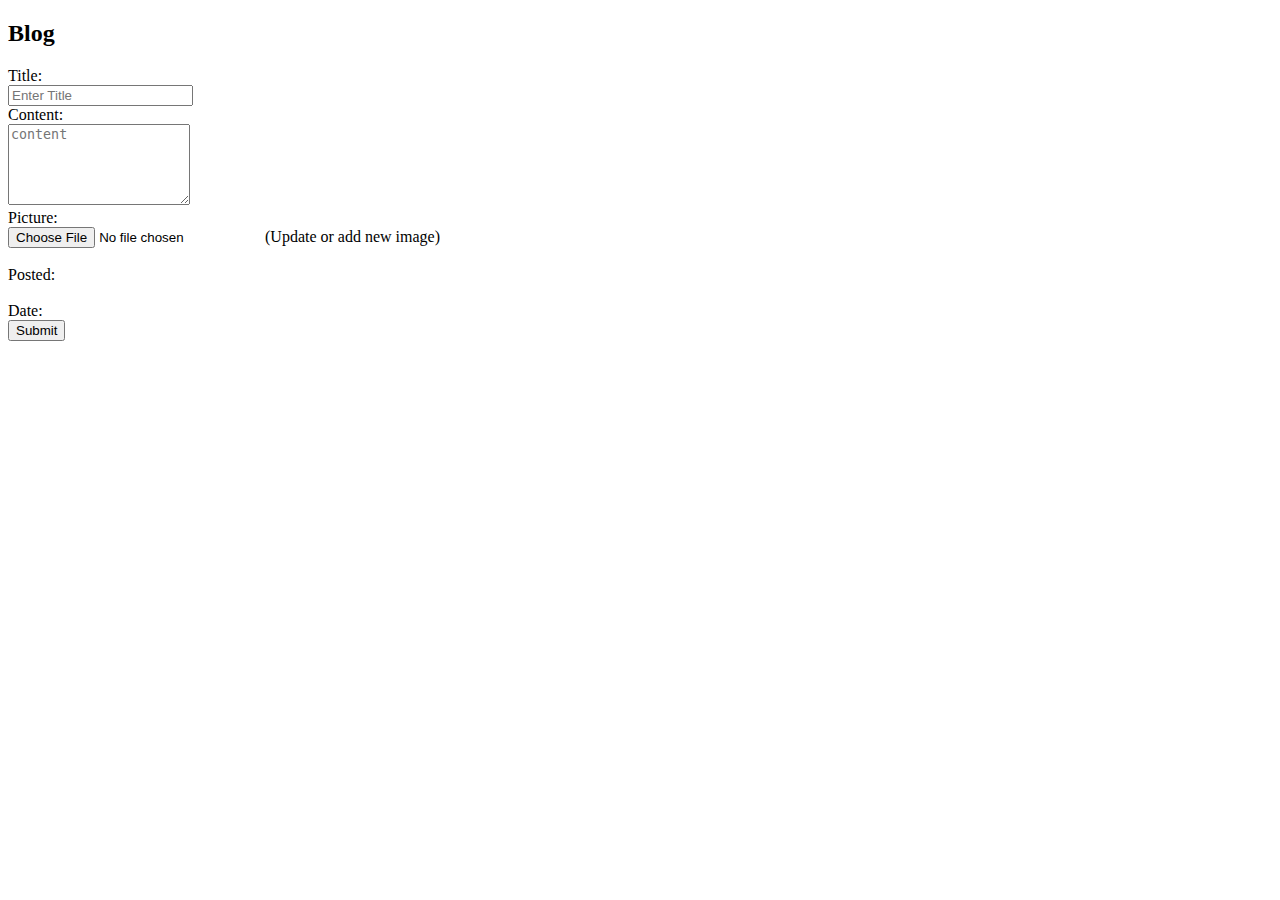
<file: src/main/resources/templates/homeform.html>
<!doctype html>
<html lang="en" xmlns:th="http://www.thymeleaf.org">
<head th:replace="base::header">
    <title>Home Page</title>
</head>

<body>
<div th:replace="base::nav"></div>

<div class="container">

    <div class="jumbotron lead">
        <h2>Blog</h2>
    </div>


    <form action="#" enctype="multipart/form-data" method="post"
          th:action="@{/process}" th:object="${home}">


        <input th:field="*{id}" type="hidden"/>



        <input th:field="*{user}" th:value="${user}" type="hidden">

        <div class="text-left">
            <div class="form-group row">
                <label class="col-sm-2 col-form-label" for="title">Title:</label>
                <div class="col-sm-10">
                    <input class="form-control" id="title" placeholder="Enter Title"
                           th:field="*{title}" type="text"/>
                    <span class="error-message" th:errors="*{title}" th:if="${#fields.hasErrors('title')}"></span>
                </div>
            </div>

            <div class="form-group row">
                <label class="col-sm-2 col-form-label" for="content">Content:</label>

                <div class="col-sm-10">
                <textarea class="form-control" id="content" placeholder="content" rows="5"
                          th:field="*{content}"></textarea>
                    <span class="error-message" th:errors="*{content}" th:if="${#fields.hasErrors('content')}"></span>
                </div>
            </div>

            <div class="form-group row">
                <label class="col-sm-2 col-form-label" for="file"> Picture:</label>
                <div class="col-sm-10">
                    <input class="form-control-file border" id="file" name="file" type="file">
                    (Update or add new image)
                </div>
            </div>

            <div class="form-group row" th:unless="(*{pic.isEmpty()})">
                <input th:field="*{pic}" type="hidden">
                <label class="col-sm-2 col-form-label" for="file"></label>
                <div class="col-sm-10">
                    <img class="profile-picture" th:alt="Picture" th:src="*{pic}"/><br/>
                </div>
                <span class="error-message"
                      th:errors="*{pic}"
                      th:if="${#fields.hasErrors('pic')}"></span>
            </div>

            <div class="form-group row">
                <label class="col-sm-2 col-form-label">Posted:</label>
                <div class="col-sm-10 text-left">
                    <span th:text="${user.firstName} +' ' +${user.lastName}"></span><br/>
                    <span class="error-message" th:errors="*{user}" th:if="${#fields.hasErrors('user')}"></span>
                </div>
            </div>
            <div class="form-group row">
                <label class="col-sm-2 col-form-label">Date:</label>
                <div class="col-sm-10 text-left">
                    <span th:field="*{postedDateTime}"
                          th:text="${#temporals.format(home.postedDateTime, 'dd MMM yyyy, hh:mm a')}"></span>

                </div>
            </div>
        </div>
        <button class="btn btn-primary" type="submit">Submit</button>
    </form>
</div>
<br/>
<div th:replace="base::footer"></div>
</body>
</html>
</file>
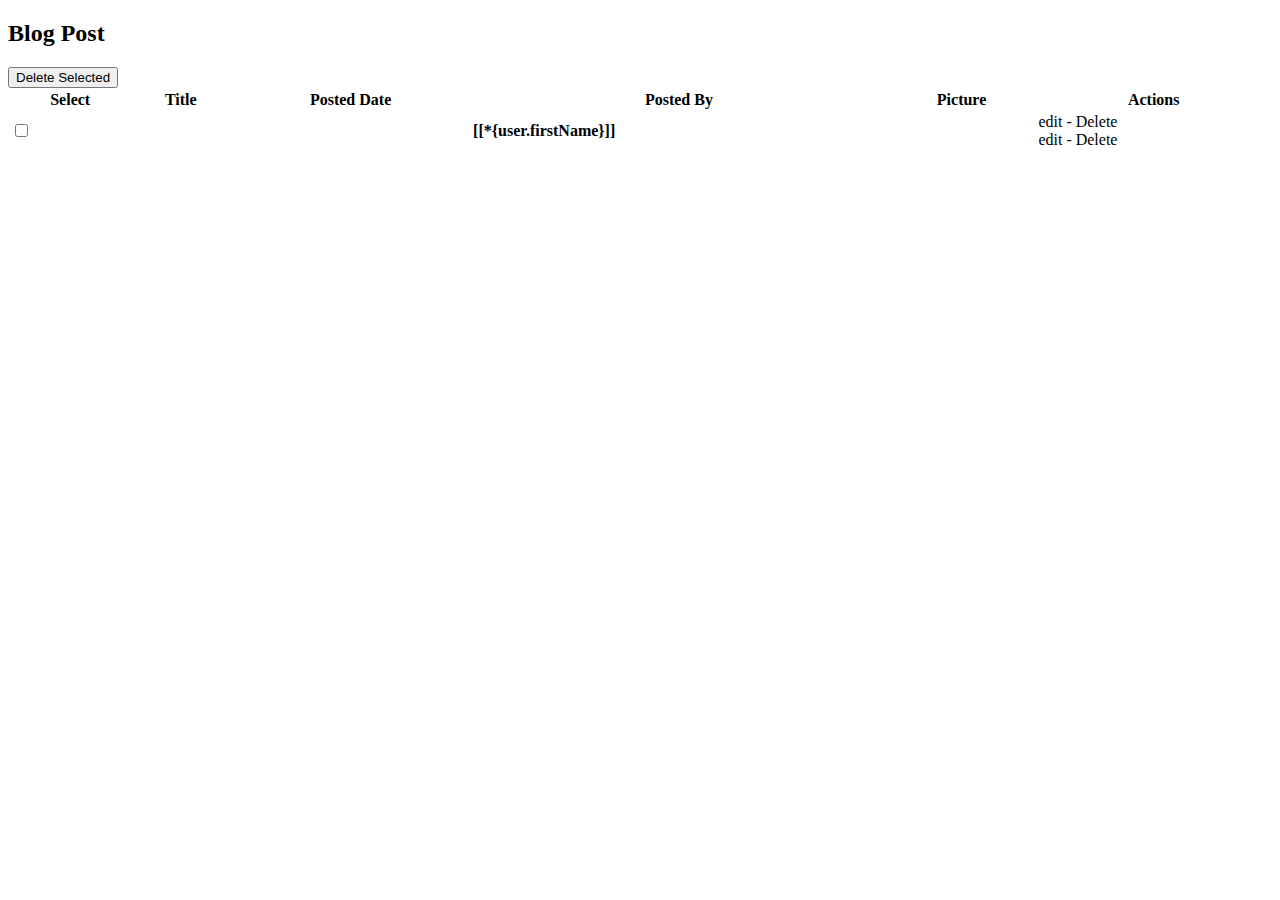
<file: src/main/resources/templates/list.html>
<!doctype html>
<html lang="en"
      xmlns:sec="http://www.thymeleaf.org/extras/spring-security"
      xmlns:th="http://www.thymeleaf.org">

<head th:replace="base::header">
    <title>List</title>
</head>

<body>
<div th:replace="base::nav"></div>
<div class="container">
    <div class="jumbotron lead text-center">
        <h2> Blog Post </h2>
    </div>
    <form action="#" method="post" th:action="@{/check}">
        <span sec:authorize="hasAuthority('ADMIN')">
             <button class="btn btn-link" type="submit">Delete Selected</button>
        </span>

        <table class="table table-hover table-striped" style="width:100%">
            <thead class="thead-light">
            <tr>
                <th sec:authorize="hasAuthority('ADMIN')">Select</th>
                <th>Title</th>
                <!--            <th>Content</th>-->
                <th>Posted Date</th>
                <th>Posted By</th>
                <th>Picture</th>
                <th sec:authorize="isAuthenticated()">Actions</th>
            </tr>
            </thead>
            <!--enhanced for loop-->
            <tr th:each="home : ${homes}" th:object="${home}">
                <td sec:authorize="hasAuthority('ADMIN')">
                    <input name="check" th:value="${home.id}" type="checkbox">
                </td>
                <td>
                    <a th:href="@{/detail/{id}(id=*{id})}" th:text="*{title}"></a>
                </td>

                <td>
                    <span th:text="${#temporals.format(home.postedDateTime, 'dd MMM yyyy, hh:mm a')}"></span>
                </td>

                <td>
                    <strong>
                        <a th:href="@{/user/{id}(id=*{user.id})}">[[*{user.firstName}]]</a>
                    </strong>
                </td>

                <td>
                    <img th:src="${home.user.gravatarURL}"/>
                    <!--                <img id="gravatar"-->
                    <!--                     th:src="${'home.user.getGravatar()'}">-->
                </td>

                <td sec:authorize="isAuthenticated()">
                    <div sec:authorize="hasAuthority('USER')">
                    <span th:if="${home.user.id == home.user.id}">
                        <a th:href="@{/update/{id}(id=${home.id})}">edit</a> -
                        <a th:href="@{/delete/{id}(id=${home.id})}">Delete</a>
                    </span>
                    </div>
                    <div sec:authorize="hasAuthority('ADMIN')">
                        <a th:href="@{/update/{id}(id=${home.id})}">edit</a> -
                        <a th:href="@{/delete/{id}(id=${home.id})}">Delete</a>
                    </div>
                </td>
            </tr>
        </table>
    </form>
</div>
<br/>
<div th:replace="base::footer"></div>
</body>
</html>

<!--<td>-->
<!--    <img th:src="${home.user.gravatarURL()}"/>-->
</file>
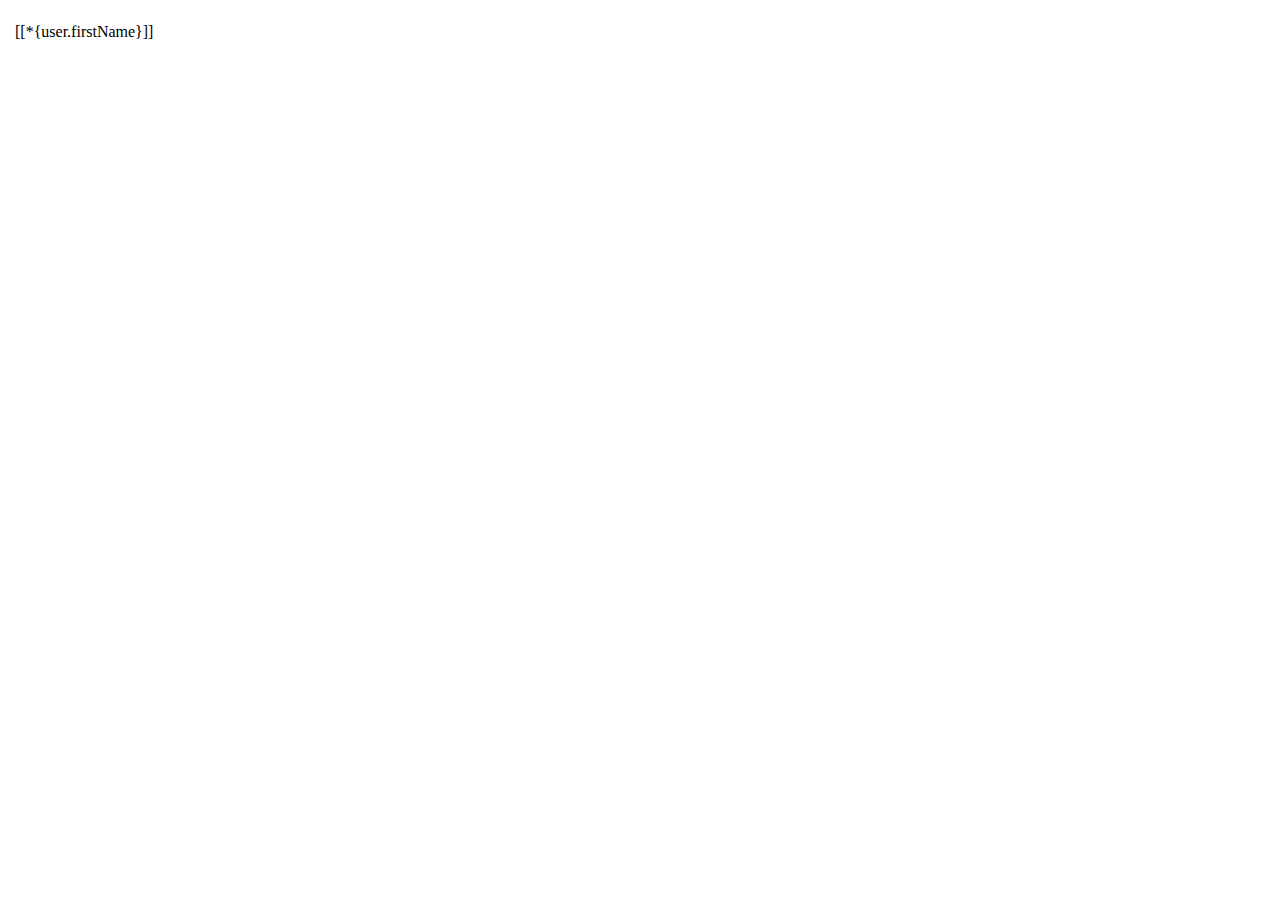
<file: src/main/resources/templates/peoplelist.html>
<!doctype html>
<html lang="en"
      xmlns:th="http://www.thymeleaf.org"
>

<head th:replace="base::header">
    <title>followlist</title>
</head>

<body>
<div th:replace="base::nav"></div>

<div class="container text-center">
    <div class="jumbotron lead">
        <h2 th:text="${home}"></h2>
    </div>
    <!--insert webpage content here-->
    <form method="post" th:action="@{/process}">
        <table>
            <thead>

            </thead>
            <tr th:each="user : ${users}">
                <td><img id="gravatar"
                         th:alt="|${user.firstName}  ${user.lastName}|"
                         th:src="@{'http://gravatar.com/avatar/' + ${md5Util.md5Hex(user.email)} + '?s=30'}"></td>
                <td><a th:href="@{/user/{id}(id=*{user.id})}">[[*{user.firstName}]]</a></td>
                <td th:text="${user.firstName}"></td>
                <td th:text="${user.lastName}"></td>
            </tr>
        </table>
    </form>
</div>

<div th:replace="base::footer"></div>
</body>
</html>
</file>
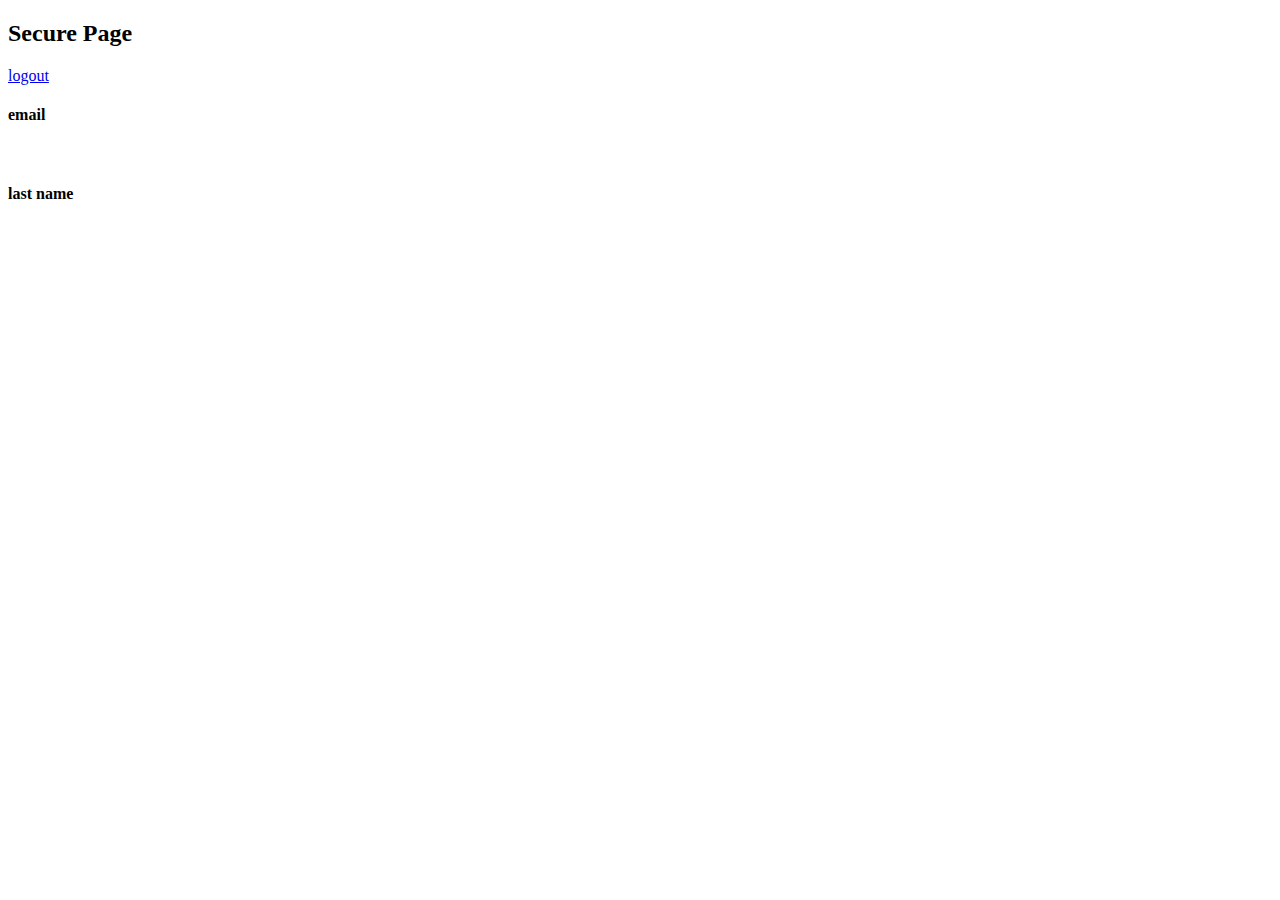
<file: src/main/resources/templates/secure.html>
<!DOCTYPE html>
<html lang="en" xmlns:th="www.thymeleaf.org">
</head>
<body>
<h2>Secure Page</h2>
<a href="/logout">logout</a>
<h4>email</h4>
<p th:text="${user.email}"></p><br/>
<h4>last name</h4>
<p th:text="${user.lastName}"></p>
</body>
</html>
</file>
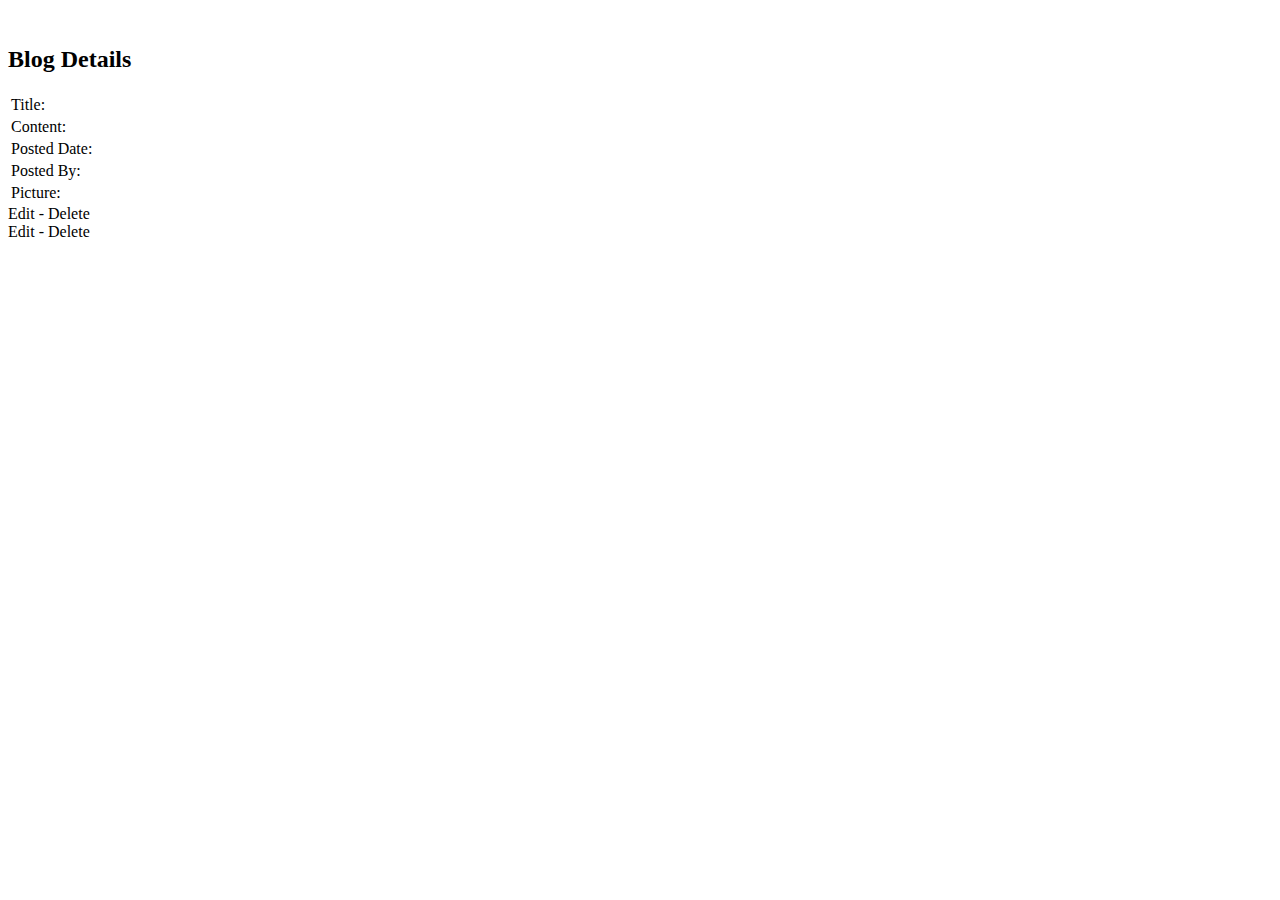
<file: src/main/resources/templates/show.html>
<!doctype html>
<html lang="en"
      xmlns:sec="http://www.thymeleaf.org/extras/spring-security"
      xmlns:th="http://www.thymeleaf.org">
<head th:replace="base::header">
    <title>Show</title>
</head>
<body>
<div th:replace="base::nav"></div>
<br/>
<div class="text-center container">
    <h2>Blog Details</h2>
    <table class="table">
        <tr>
            <td>Title:</td>
            <td><span th:text="${home.title}"></span></td>
        </tr>
        <tr>
            <td>Content:</td>
            <td><span th:text="${home.content}"></span></td>
        </tr>
        <tr>
            <td>Posted Date:</td>
            <td>
                <span th:text="${#temporals.format(home.postedDateTime, 'dd MMM yyyy, hh:mm a')}"></span>
            </td>

        </tr>
        <tr>
            <td>Posted By:</td>
            <td>
                <strong>
                    <a th:href="@{/user/{id}(id=${home.user.id})}"
                       th:text="${home.user.firstName} + ' ' + ${home.user.lastName}"></a>
                </strong>
            </td>
        </tr>
        <tr>
            <td>Picture:</td>
            <td><img class="profile-picture"
                     th:alt="Picture"
                     th:src="${home.pic}"> <!-- th:text="${message.picturePath}" -->
            <td>
        </tr>
    </table>


    <div sec:authorize="hasAuthority('USER')">
        <span th:if="${user_id == home.user.id}">
            <a th:href="@{/update/{id}(id=${home.id})}">Edit</a> - <!-- Update -->
            <a th:href="@{/delete/{id}(id=${home.id})}">Delete</a>
        </span>
    </div>

    <div sec:authorize="hasAuthority('ADMIN')">
        <a th:href="@{/update/{id}(id=${home.id})}">Edit</a> - <!-- Update -->
        <a th:href="@{/delete/{id}(id=${home.id})}">Delete</a>
    </div>

</div>

<br/>
<div th:replace="base::footer"></div>
</body>
</html>
</file>
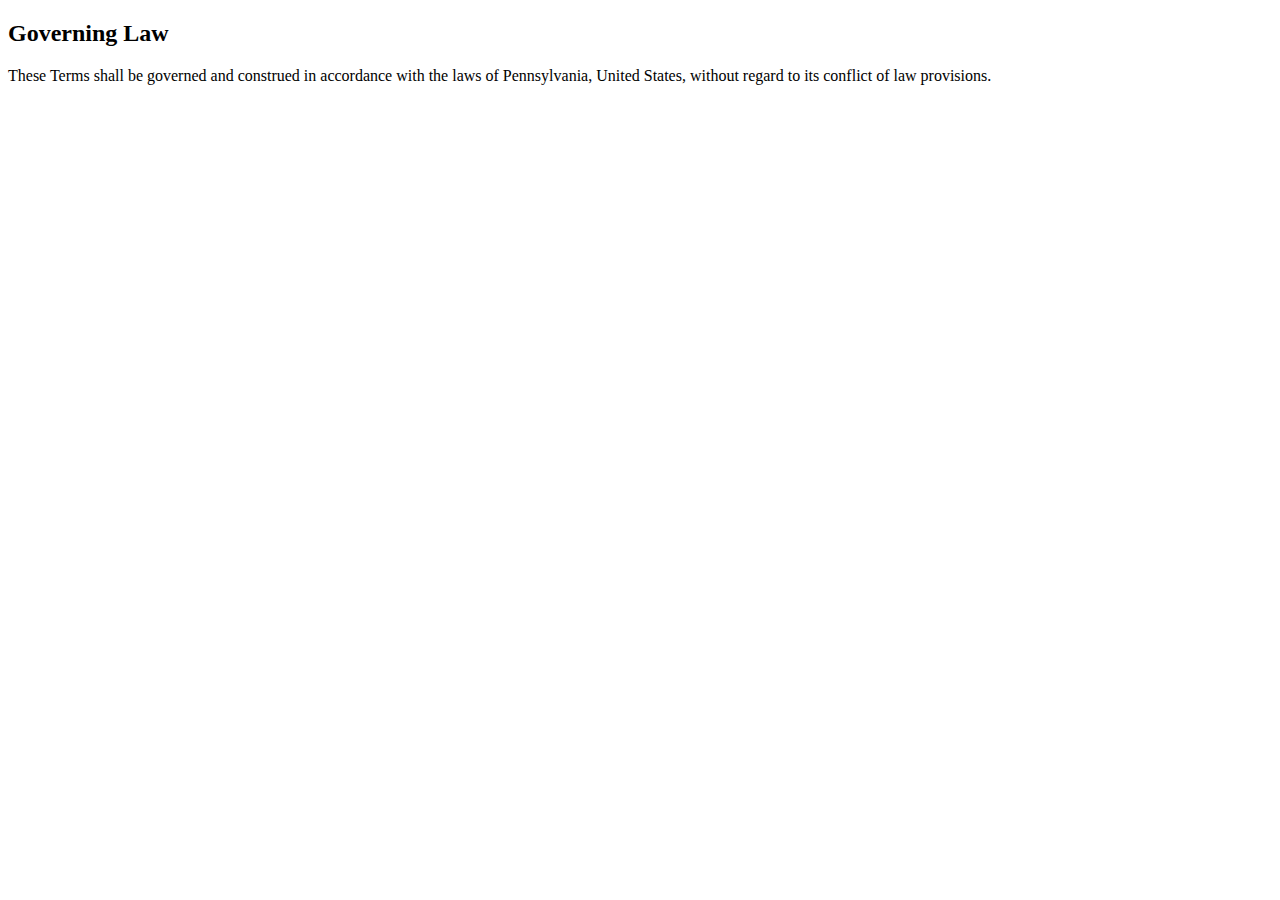
<file: src/main/resources/templates/termsandconditions.html>
<!DOCTYPE html>
<html lang="en" xmlns:th="https://www.thymeleaf.org">
<head>
    <meta charset="UTF-8">
    <title>Title</title>
</head>
<body>
<h2>Governing Law</h2>

<p>These Terms shall be governed and construed in accordance with the laws of Pennsylvania, United States, without
    regard to its conflict of law provisions.</p>

</body>
</html>
</file>
